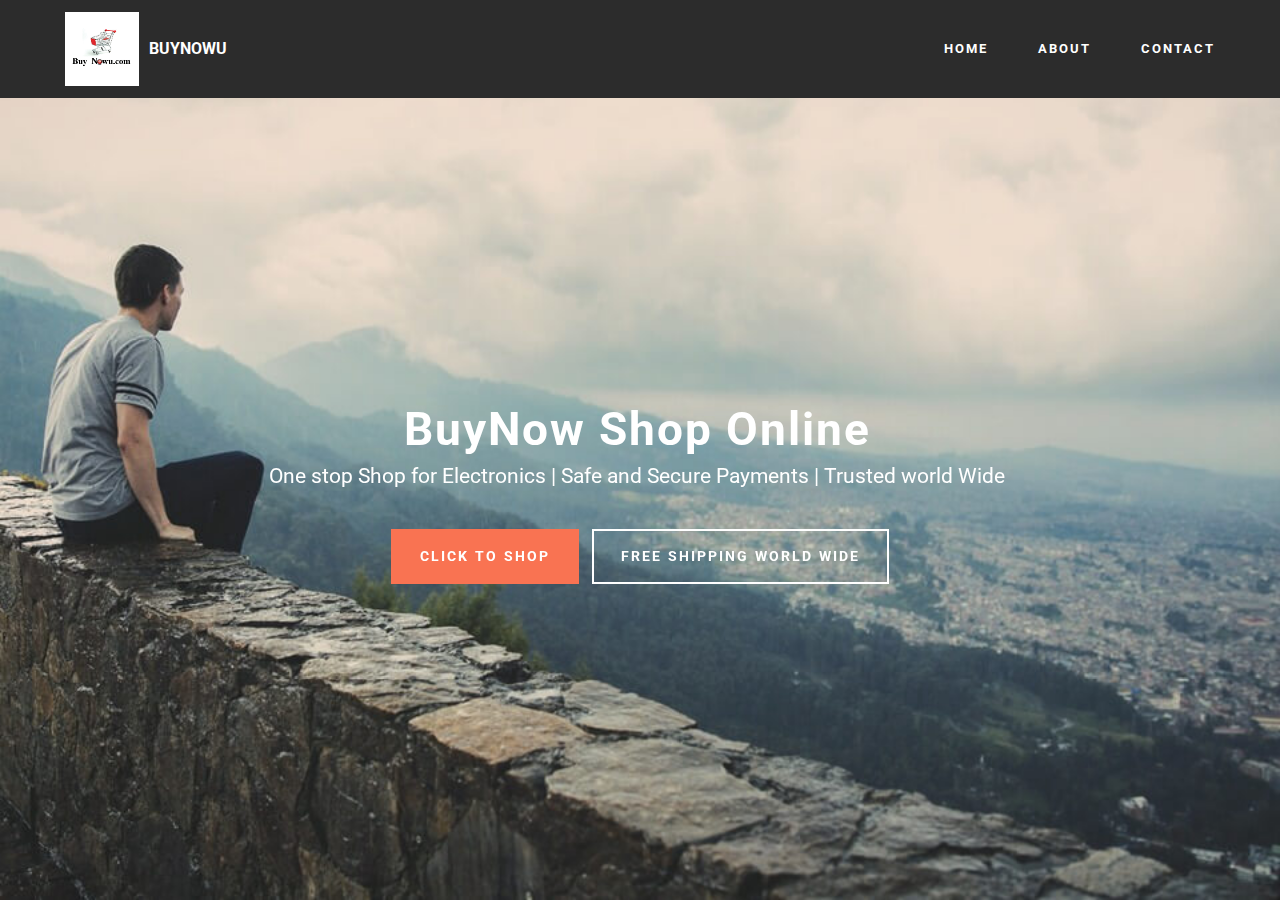
<file: index.html>
<!DOCTYPE html>
<html>
<head>
  <!-- Site made with Mobirise Website Builder v3.12.1, https://mobirise.com -->
  <meta charset="UTF-8">
  <meta http-equiv="X-UA-Compatible" content="IE=edge">
  <meta name="generator" content="Mobirise v3.12.1, mobirise.com">
  <meta name="viewport" content="width=device-width, initial-scale=1">
  <link rel="shortcut icon" href="assets/images/buynowu-logo-google-128x128.png" type="image/x-icon">
  <meta name="description" content="Get Latest Class Electronics and Gadgets:Android Phones, Electronics Gadgets, HD Projectors, Sports Cameras, Security Gadgets, and more. Free Shipping WorldWide">
  <title>Shop online with BuyNowu</title>
  <link rel="stylesheet" href="https://fonts.googleapis.com/css?family=Roboto:700,400&amp;subset=cyrillic,latin,greek,vietnamese">
  <link rel="stylesheet" href="assets/bootstrap/css/bootstrap.min.css">
  <link rel="stylesheet" href="assets/animate.css/animate.min.css">
  <link rel="stylesheet" href="assets/mobirise/css/style.css">
  <link rel="stylesheet" href="assets/mobirise/css/mbr-additional.css" type="text/css">
  
  
  
</head>
<body>
<section class="mbr-navbar mbr-navbar--freeze mbr-navbar--absolute mbr-navbar--sticky mbr-navbar--auto-collapse" id="menu-0">
    <div class="mbr-navbar__section mbr-section">
        <div class="mbr-section__container container">
            <div class="mbr-navbar__container">
                <div class="mbr-navbar__column mbr-navbar__column--s mbr-navbar__brand">
                    <span class="mbr-navbar__brand-link mbr-brand mbr-brand--inline">
                        <span class="mbr-brand__logo"><a href="http://www.buynowu.com/" target="_blank"><img src="assets/images/buynowu-logo-google-128x128.png" class="mbr-navbar__brand-img mbr-brand__img" alt="Shop Great Electronics here" title="Shop Great Electronics here"></a></span>
                        <span class="mbr-brand__name"><a class="mbr-brand__name text-white" href="index.html">BUYNOWU</a></span>
                    </span>
                </div>
                <div class="mbr-navbar__hamburger mbr-hamburger"><span class="mbr-hamburger__line"></span></div>
                <div class="mbr-navbar__column mbr-navbar__menu">
                    <nav class="mbr-navbar__menu-box mbr-navbar__menu-box--inline-right">
                        <div class="mbr-navbar__column">
                            <ul class="mbr-navbar__items mbr-navbar__items--right float-left mbr-buttons mbr-buttons--freeze mbr-buttons--right btn-decorator mbr-buttons--active mbr-buttons--only-links"><li class="mbr-navbar__item"><a class="mbr-buttons__link btn text-white" href="index.html">HOME</a></li><li class="mbr-navbar__item"><a class="mbr-buttons__link btn text-white" href="http://www.buynowu.com/page/aboutbuynowu">ABOUT</a></li><li class="mbr-navbar__item"><a class="mbr-buttons__link btn text-white" href="https://mobirise.com">CONTACT</a></li></ul>                            
                            
                        </div>
                    </nav>
                </div>
            </div>
        </div>
    </div>
</section>

<section class="engine"><a rel="external" href="https://mobirise.com">Web Site Generator</a></section><section class="mbr-box mbr-section mbr-section--relative mbr-section--fixed-size mbr-section--full-height mbr-section--bg-adapted mbr-parallax-background" id="header4-5" style="background-image: url(assets/images/bg.jpg);">
    <div class="mbr-box__magnet mbr-box__magnet--sm-padding mbr-box__magnet--center-center mbr-after-navbar">
        
        <div class="mbr-box__container mbr-section__container container">
            <div class="mbr-box mbr-box--stretched"><div class="mbr-box__magnet mbr-box__magnet--center-center">
                <div class="row"><div class=" col-sm-8 col-sm-offset-2">
                    <div class="mbr-hero animated fadeInUp">
                        <h1 class="mbr-hero__text">BuyNow Shop Online</h1>
                        <p class="mbr-hero__subtext">One stop Shop for Electronics | Safe and Secure Payments | Trusted world Wide&nbsp;</p>
                    </div>
                    <div class="mbr-buttons btn-inverse mbr-buttons--center"><a class="mbr-buttons__btn btn btn-lg btn-danger animated fadeInUp delay" href="http://www.buynowu.com/" target="_blank">CLICK TO SHOP</a> <a class="mbr-buttons__btn btn btn-lg btn-default animated fadeInUp delay" href="http://www.buynowu.com/" target="_blank">FREE SHIPPING WORLD WIDE</a></div>
                </div></div>
            </div></div>
        </div>
        
    </div>
</section>


  <script src="assets/web/assets/jquery/jquery.min.js"></script>
  <script src="assets/bootstrap/js/bootstrap.min.js"></script>
  <script src="assets/smooth-scroll/smooth-scroll.js"></script>
  <script src="assets/jarallax/jarallax.js"></script>
  <script src="assets/mobirise/js/script.js"></script>
  
  
</body>
</html>
</file>
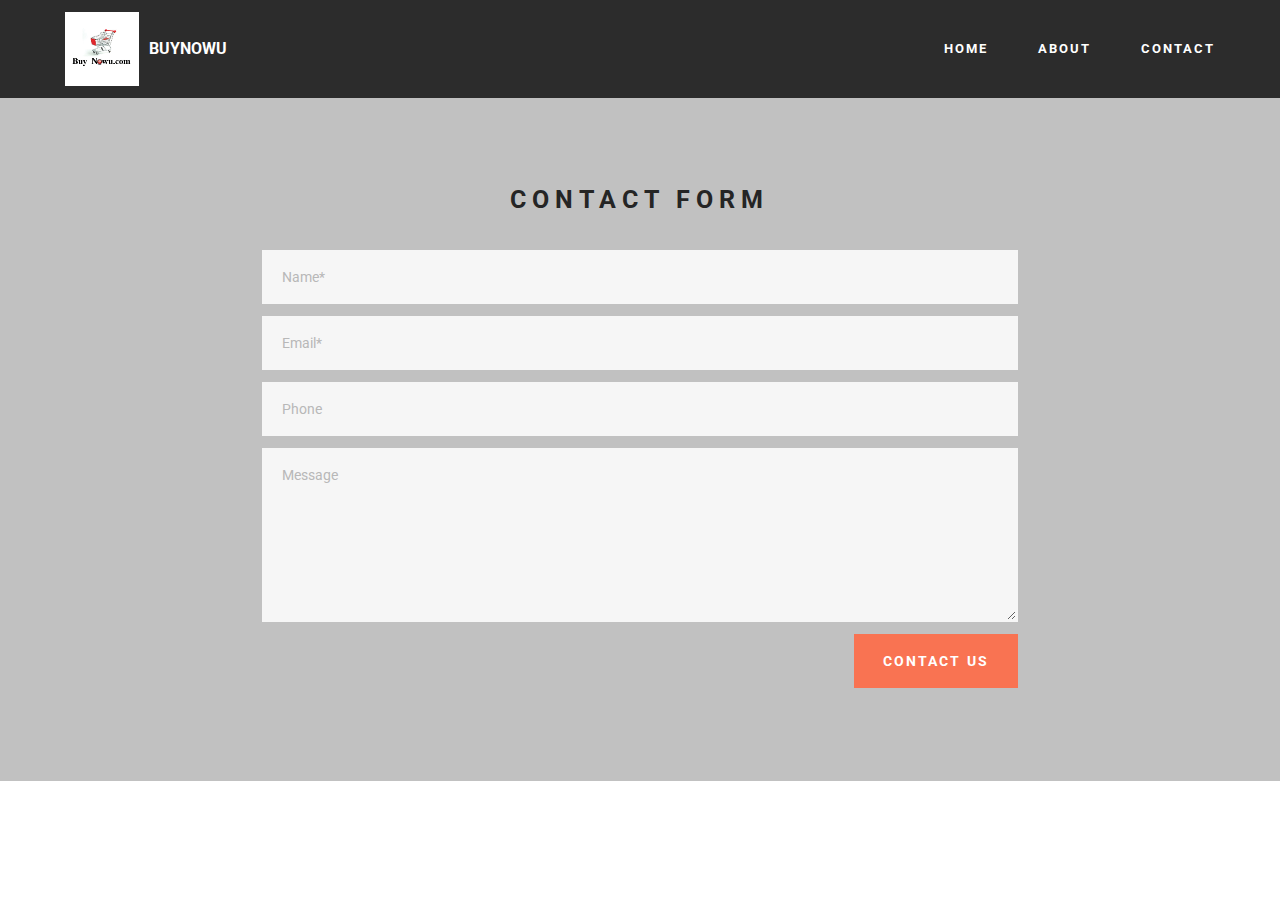
<file: contactus.html>
<!DOCTYPE html>
<html>
<head>
  <!-- Site made with Mobirise Website Builder v3.12.1, https://mobirise.com -->
  <meta charset="UTF-8">
  <meta http-equiv="X-UA-Compatible" content="IE=edge">
  <meta name="generator" content="Mobirise v3.12.1, mobirise.com">
  <meta name="viewport" content="width=device-width, initial-scale=1">
  <link rel="shortcut icon" href="assets/images/buynowu-logo-google-128x128.png" type="image/x-icon">
  <meta name="description" content="At BuyNowu we are ready to serve to your satisfaction, Please drop Us a Line and we shall gladly respond in 24Hrs, Thank you">
  <title>Contact Us</title>
  <link rel="stylesheet" href="https://fonts.googleapis.com/css?family=Roboto:700,400&amp;subset=cyrillic,latin,greek,vietnamese">
  <link rel="stylesheet" href="assets/bootstrap/css/bootstrap.min.css">
  <link rel="stylesheet" href="assets/mobirise/css/style.css">
  <link rel="stylesheet" href="assets/mobirise/css/mbr-additional.css" type="text/css">
  
  
  
</head>
<body>
<section class="mbr-navbar mbr-navbar--freeze mbr-navbar--absolute mbr-navbar--sticky mbr-navbar--auto-collapse" id="menu-6">
    <div class="mbr-navbar__section mbr-section">
        <div class="mbr-section__container container">
            <div class="mbr-navbar__container">
                <div class="mbr-navbar__column mbr-navbar__column--s mbr-navbar__brand">
                    <span class="mbr-navbar__brand-link mbr-brand mbr-brand--inline">
                        <span class="mbr-brand__logo"><a href="http://www.buynowu.com/" target="_blank"><img src="assets/images/buynowu-logo-google-128x128.png" class="mbr-navbar__brand-img mbr-brand__img" alt="Shop Great Electronics here" title="Shop Great Electronics here"></a></span>
                        <span class="mbr-brand__name"><a class="mbr-brand__name text-white" href="index.html">BUYNOWU</a></span>
                    </span>
                </div>
                <div class="mbr-navbar__hamburger mbr-hamburger"><span class="mbr-hamburger__line"></span></div>
                <div class="mbr-navbar__column mbr-navbar__menu">
                    <nav class="mbr-navbar__menu-box mbr-navbar__menu-box--inline-right">
                        <div class="mbr-navbar__column">
                            <ul class="mbr-navbar__items mbr-navbar__items--right float-left mbr-buttons mbr-buttons--freeze mbr-buttons--right btn-decorator mbr-buttons--active mbr-buttons--only-links"><li class="mbr-navbar__item"><a class="mbr-buttons__link btn text-white" href="index.html">HOME</a></li><li class="mbr-navbar__item"><a class="mbr-buttons__link btn text-white" href="http://www.buynowu.com/page/aboutbuynowu">ABOUT</a></li><li class="mbr-navbar__item"><a class="mbr-buttons__link btn text-white" href="https://mobirise.com">CONTACT</a></li></ul>                            
                            
                        </div>
                    </nav>
                </div>
            </div>
        </div>
    </div>
</section>

<section class="engine"><a rel="external" href="https://mobirise.com">Mobirise Website Maker</a></section><section class="mbr-section mbr-section--relative mbr-section--fixed-size mbr-after-navbar" id="form1-7" style="background-color: rgb(193, 193, 193);">
    
    <div class="mbr-section__container mbr-section__container--std-padding container" style="padding-top: 93px; padding-bottom: 93px;">
        <div class="row">
            <div class="col-sm-12">
                <div class="row">
                    <div class="col-sm-8 col-sm-offset-2" data-form-type="formoid">
                        <div class="mbr-header mbr-header--center mbr-header--std-padding">
                            <h2 class="mbr-header__text">CONTACT FORM</h2>
                        </div>
                        <div data-form-alert="true">
                            <div class="hide" data-form-alert-success="true">Thank you for contacting us we shall respond back to you in 24Hrs.</div>
                        </div>
                        <form action="https://mobirise.com/" method="post" data-form-title="CONTACT FORM">
                            <input type="hidden" value="qIkowfbGUZtKEPbfZygZc+SGzpH1qZ2BTKeUwfaPCqDDwS8HK469bohIyLPHwSJtd77behs1+rZm+gIY3sqz0uZi7m3UD9rfTWmUTOs8r1jSxdPDO0YlVduVNJKG00Hu" data-form-email="true">
                            <div class="form-group">
                                <input type="text" class="form-control" name="name" required="" placeholder="Name*" data-form-field="Name">
                            </div>
                            <div class="form-group">
                                <input type="email" class="form-control" name="email" required="" placeholder="Email*" data-form-field="Email">
                            </div>
                            <div class="form-group">
                                <input type="tel" class="form-control" name="phone" placeholder="Phone" data-form-field="Phone">
                            </div>
                            <div class="form-group">
                                <textarea class="form-control" name="message" rows="7" placeholder="Message" data-form-field="Message"></textarea>
                            </div>
                            <div class="mbr-buttons mbr-buttons--right"><button type="submit" class="mbr-buttons__btn btn btn-lg btn-danger">CONTACT US</button></div>
                        </form>
                    </div>
                </div>
            </div>
        </div>
    </div>
</section>


  <script src="assets/web/assets/jquery/jquery.min.js"></script>
  <script src="assets/bootstrap/js/bootstrap.min.js"></script>
  <script src="assets/smooth-scroll/smooth-scroll.js"></script>
  <!--[if lte IE 9]>
    <script src="assets/jquery-placeholder/jquery.placeholder.min.js"></script>
  <![endif]-->
  <script src="assets/mobirise/js/script.js"></script>
  <script src="assets/formoid/formoid.min.js"></script>
  
  
</body>
</html>
</file>
<file: assets/mobirise/css/mbr-additional.css>
#menu-0 .mbr-brand__name {
  font-size: 16px;
}
#menu-0.mbr-navbar--stuck .mbr-navbar__section {
  background: #2c2c2c;
}
#menu-0 .mbr-navbar__section {
  background: #2c2c2c;
}
#menu-0 .mbr-navbar__hamburger {
  color: #ffffff;
}
#menu-6 .mbr-brand__name {
  font-size: 16px;
}
#menu-6.mbr-navbar--stuck .mbr-navbar__section {
  background: #2c2c2c;
}
#menu-6 .mbr-navbar__section {
  background: #2c2c2c;
}
#menu-6 .mbr-navbar__hamburger {
  color: #ffffff;
}
</file>
<file: assets/mobirise/css/style.css>
.is-builder .animated {
  -webkit-animation-name: none !important;
  animation-name: none !important;
}
html {
  position: relative;
  min-height: 100%;
}
.mbr-embedded-video {
  position: relative;
}
.mbr-background-video,
.mbr-background-video-preview {
  bottom: 0;
  left: 0;
  overflow: hidden;
  position: absolute;
  right: 0;
  top: 0;
}
.mbr-parallax-background,
.mbr-background {
  background-attachment: fixed !important;
  background-position: 50% 0;
  background-repeat: no-repeat;
  background-size: cover !important;
}
.mbr-hidden-scrollbar .mbr-parallax-background {
  background-size: auto 130%;
}
.mobile .mbr-parallax-background {
  background-attachment: scroll !important;
}
.mbr-background {
  background-attachment: scroll !important;
}
.mbr-navbar {
  position: relative;
  width: 100%;
}
.mbr-navbar:before {
  content: "";
  display: block;
}
.mbr-navbar__brand-link:after,
.mbr-navbar__brand-img {
  max-height: 74px;
  height: 100%;
}
.mbr-navbar:before,
.mbr-navbar__container {
  height: 98px;
}
.mbr-navbar--ss .mbr-navbar__brand-link:after,
.mbr-navbar--ss .mbr-navbar__brand-img {
  height: 74px;
}
.mbr-navbar--ss:before,
.mbr-navbar--ss .mbr-navbar__container {
  height: 98px;
}
.mbr-navbar--xs .mbr-navbar__brand-link:after,
.mbr-navbar--xs .mbr-navbar__brand-img {
  height: 32px;
}
.mbr-navbar--xs:before,
.mbr-navbar--xs .mbr-navbar__container {
  height: 56px;
}
.mbr-navbar--s .mbr-navbar__brand-link:after,
.mbr-navbar--s .mbr-navbar__brand-img {
  height: 48px;
}
.mbr-navbar--s:before,
.mbr-navbar--s .mbr-navbar__container {
  height: 72px;
}
.mbr-navbar--m .mbr-navbar__brand-link:after,
.mbr-navbar--m .mbr-navbar__brand-img {
  height: 64px;
}
.mbr-navbar--m:before,
.mbr-navbar--m .mbr-navbar__container {
  height: 88px;
}
.mbr-navbar--l .mbr-navbar__brand-link:after,
.mbr-navbar--l .mbr-navbar__brand-img {
  height: 96px;
}
.mbr-navbar--l:before,
.mbr-navbar--l .mbr-navbar__container {
  height: 120px;
}
.mbr-navbar--xl .mbr-navbar__brand-link:after,
.mbr-navbar--xl .mbr-navbar__brand-img {
  height: 128px;
}
.mbr-navbar--xl:before,
.mbr-navbar--xl .mbr-navbar__container {
  height: 152px;
}
.mbr-navbar--short .mbr-navbar__brand-link:after,
.mbr-navbar--short .mbr-navbar__brand-img {
  height: 40px;
}
.mbr-navbar--short .mbr-brand__logo .mbr-iconfont{
  font-size: 40px;
}
.mbr-navbar--short:before,
.mbr-navbar--short .mbr-navbar__container {
  height: 64px;
}
.mbr-navbar--short .mbr-navbar__container {
  padding: 12px 0;
}
@media (max-width: 767px) {
  .mbr-navbar--short .mbr-navbar__brand-link:after,
  .mbr-navbar--short .mbr-navbar__brand-img {
    height: 31px;
  }
  .mbr-navbar--short:before,
  .mbr-navbar--short .mbr-navbar__container {
    height: 45px;
  }
  .mbr-navbar--short .mbr-navbar__container {
    padding: 7px 0;
  }
}
.mbr-navbar__brand-img {
  position: relative;
}
.mbr-navbar__brand-img,
.mbr-navbar__container,
.mbr-navbar__section {
  -webkit-transition: all 300ms ease-in-out 0s;
  -o-transition: all 300ms ease-in-out 0s;
  transition: all 300ms ease-in-out 0s;
}
.mbr-navbar__section {
  background: #2c2c2c;
  height: auto;
  position: absolute;
  top: 0;
  width: 100%;
  z-index: 1000;
}
.mbr-navbar__container {
  display: table;
  padding: 12px 0;
  width: 100%;
}
.mbr-navbar__menu-box {
  display: table;
  width: 100%;
}
.mbr-navbar__menu-box--inline-left,
.mbr-navbar__menu-box--inline-center,
.mbr-navbar__menu-box--inline-right {
  display: block;
  text-align: left;
}
.mbr-navbar__menu-box--inline-center {
  text-align: center;
}
.mbr-navbar__menu-box--inline-right {
  text-align: right;
}
.mbr-navbar__column {
  display: table-cell;
  vertical-align: middle;
}
.mbr-navbar__column--xxs {
  width: 1%;
}
.mbr-navbar__column--xs {
  width: 10%;
}
.mbr-navbar__column--s {
  width: 20%;
}
.mbr-navbar__column--m {
  width: 30%;
}
.mbr-navbar__column--l {
  width: 40%;
}
.mbr-navbar__column--xl {
  width: 50%;
}
.mbr-navbar__menu-box--inline-left .mbr-navbar__column,
.mbr-navbar__menu-box--inline-center .mbr-navbar__column,
.mbr-navbar__menu-box--inline-right .mbr-navbar__column {
  display: inline-block;
}
.mbr-navbar__items {
  float: left;
  padding-left: 0px;
  position: relative;
  left: -20px;
}
.mbr-navbar__items--right {
  float: right;
  left: 0;
}
.float-left {
  float: left;
}
.mbr-navbar__item {
  display: block;
  float: left;
  position: relative;
}
.mbr-navbar__hamburger {
  display: none;
  margin-top: -11px;
  position: absolute;
  right: 0;
  top: 50%;
  z-index: 10000;
}
.mbr-navbar--collapsed .mbr-navbar__container {
  position: relative;
}
.mbr-navbar--collapsed .mbr-navbar__column {
  display: block;
  width: 100%;
}
.mbr-navbar--collapsed .mbr-navbar__items--right {
  padding-top: 13px;
}
.mbr-navbar--collapsed .mbr-navbar__menu {
  background: rgba(0, 0, 0, 0.9);
  display: none;
  height: 100%;
  left: 0;
  position: fixed;
  top: 0;
  width: 100%;
  z-index: 9999;
}
.mbr-navbar--collapsed .mbr-navbar__menu-box {
  display: table-cell;
  vertical-align: middle;
}
.mbr-navbar--collapsed .mbr-navbar__items {
  float: none;
}
.mbr-navbar--collapsed .mbr-navbar__item {
  float: none;
}
.mbr-navbar--collapsed .mbr-navbar__hamburger {
  display: block;
}
.mbr-navbar--collapsed.mbr-navbar--open .mbr-navbar__menu {
  display: table;
}
.mbr-navbar--collapsed.mbr-navbar--open:not(.mbr-navbar--sticky) .mbr-navbar__section {
  background: none;
  position: fixed;
}
.mbr-navbar--collapsed.mbr-navbar--open .mbr-navbar__brand {
  visibility: hidden;
}
.mbr-navbar--collapsed.mbr-navbar--sticky.mbr-navbar--open .mbr-navbar__brand {
  visibility: visible;
}
.mbr-navbar--collapsed.mbr-navbar--open .mbr-navbar__brand-img,
.mbr-navbar--collapsed.mbr-navbar--open .mbr-navbar__container {
  -webkit-transition: none;
  -o-transition: none;
  transition: none;
}
.mbr-navbar--freeze.mbr-navbar--collapsed.mbr-navbar--open .mbr-navbar__hamburger,
.mbr-navbar--freeze.mbr-navbar--collapsed.mbr-navbar--open .mbr-navbar__hamburger:hover {
  color: #fff !important;
}
.mbr-navbar--sticky .mbr-navbar__section {
  position: fixed;
}
.mbr-navbar--absolute {
  position: absolute;
}
/* fix for popup menu conflict */
@media (max-width: 480px) {
  .mbr-navbar--absolute.mbr-navbar[id^=menu-] {
    position: absolute;
  }
}
.mbr-navbar--transparent .mbr-navbar__section {
  background: none;
}
.mbr-navbar--stuck .mbr-navbar__section,
.mbr-navbar--relative .mbr-navbar__section {
  background: #2c2c2c;
}
@media (max-width: 991px) {
  .mbr-navbar--auto-collapse .mbr-navbar__container {
    position: relative;
  }
  .mbr-navbar--auto-collapse .mbr-navbar__column {
    display: block;
    width: 100%;
  }
  .mbr-navbar__column {
    max-height: 100vh;
    overflow-x: hidden;
    overflow-y:auto;
  }
  .mbr-navbar__column::-webkit-scrollbar {
    display:none;
  }
  .mbr-navbar--auto-collapse .mbr-navbar__items--right {
    padding-top: 13px;
  }
  .mbr-navbar--auto-collapse .mbr-navbar__menu {
    background: rgba(0, 0, 0, 0.9);
    display: none;
    height: 100%;
    left: 0;
    position: fixed;
    top: 0;
    width: 100%;
    z-index: 9999;
  }
  .mbr-navbar--auto-collapse .mbr-navbar__menu-box {
    display: table-cell;
    vertical-align: middle;
  }
  .mbr-navbar--auto-collapse .mbr-navbar__items {
    float: none;
  }
  .mbr-navbar--auto-collapse .mbr-navbar__item {
    float: none;
  }
  .mbr-navbar--auto-collapse .mbr-navbar__hamburger {
    display: block;
  }
  .mbr-navbar--auto-collapse.mbr-navbar--open .mbr-navbar__menu {
    display: table;
  }
  .mbr-navbar--auto-collapse.mbr-navbar--open:not(.mbr-navbar--sticky) .mbr-navbar__section {
    background: none;
    position: fixed;
  }
  .mbr-navbar--auto-collapse.mbr-navbar--open .mbr-navbar__brand {
    visibility: hidden;
  }
  .mbr-navbar--auto-collapse.mbr-navbar--sticky.mbr-navbar--open .mbr-navbar__brand {
    visibility: visible;
  }
  .mbr-navbar--auto-collapse.mbr-navbar--open .mbr-navbar__brand-img,
  .mbr-navbar--auto-collapse.mbr-navbar--open .mbr-navbar__container {
    -webkit-transition: none;
    -o-transition: none;
    transition: none;
  }
}
.mbr-after-navbar:before {
  content: "";
  display: block;
  height: 98px;
}
.mbr-hamburger {
  cursor: pointer;
  height: 23px;
  width: 30px;
}
.mbr-hamburger:focus {
  outline: none;
}
.mbr-hamburger__line,
.mbr-hamburger__line:before,
.mbr-hamburger__line:after {
  content: "";
  position: absolute;
  display: block;
  height: 1px;
  cursor: pointer;
}
.mbr-hamburger__line,
.mbr-hamburger__line:before,
.mbr-hamburger__line:after {
  width: 30px;
  border-bottom: 5px solid;
  top: 9px;
}
.mbr-hamburger__line:before {
  top: -9px;
}
.mbr-hamburger__line:after {
  top: 9px;
}
.mbr-hamburger__line,
.mbr-hamburger__line:before,
.mbr-hamburger__line:after {
  -webkit-transition: all 300ms ease-in-out;
  transition: all 300ms ease-in-out;
}
.mbr-hamburger--open .mbr-hamburger__line {
  border-color: transparent;
}
.mbr-hamburger--open .mbr-hamburger__line:before,
.mbr-hamburger--open .mbr-hamburger__line:after {
  top: 0;
}
.mbr-hamburger--open .mbr-hamburger__line:before {
  -ms-transform: rotate(45deg);
  -webkit-transform: rotate(45deg);
  transform: rotate(45deg);
}
.mbr-hamburger--open .mbr-hamburger__line:after {
  top: 10px;
  -ms-transform: translatey(-10px) rotate(-45deg);
  -webkit-transform: translatey(-10px) rotate(-45deg);
  transform: translatey(-10px) rotate(-45deg);
}
@media (max-width: 767px) {
  .mbr-hamburger {
    height: 23px;
    width: 27px;
  }
  .mbr-hamburger__line,
  .mbr-hamburger__line:before,
  .mbr-hamburger__line:after {
    width: 27px;
    border-bottom: 4px solid;
    top: 9px;
  }
  .mbr-hamburger__line:before {
    top: -9px;
  }
  .mbr-hamburger__line:after {
    top: 9px;
  }
}

.navbar-dropdown .hamburger-icon {
  content: "";
  width: 16px;
  -webkit-box-shadow: 0 -6px 0 1px,0 0 0 1px,0 6px 0 1px;
  -moz-box-shadow: 0 -6px 0 1px,0 0 0 1px,0 6px 0 1px;
  box-shadow: 0 -6px 0 1px,0 0 0 1px,0 6px 0 1px;
}

.mbr-brand {
  display: block;
  float: left;
  position: relative;
}
.mbr-brand,
.mbr-brand:hover {
  text-decoration: none;
}
.mbr-brand__name {
  display: block;
  font-weight: bold;
  margin-top: 5px;
  text-align: center;
}
.mbr-brand__name,
.mbr-brand__name:hover {
  text-decoration: none;
}
.mbr-brand--inline {
  display: table;
}
.mbr-brand--inline:after {
  content: "";
  display: table-cell;
  width: 1px;
}
.mbr-brand--inline .mbr-brand__logo,
.mbr-brand--inline .mbr-brand__name {
  display: table-cell;
  vertical-align: middle;
}
.mbr-brand--inline .mbr-brand__logo {
  padding-right: 10px;
}
.mbr-brand--inline .mbr-brand__name {
  margin: 0;
  text-align: left;
}
.mbr-form {
  display: table;
  margin-top: -13px;
  position: relative;
  top: 14px;
  width: 100%;
}
.mbr-form__left,
.mbr-form__right {
  display: table-cell;
  vertical-align: top;
}
.mbr-form__left {
  padding-right: 3px;
}
.mbr-form__right {
  width: 1px;
}
@media (max-width: 530px) {
  .mbr-form {
    display: block;
    margin-top: -27px;
    position: relative;
    top: 26px;
  }
  .mbr-form__left,
  .mbr-form__right {
    display: block;
  }
  .mbr-form__left {
    margin-bottom: 12px;
    padding-right: 0;
  }
  .mbr-form__right {
    width: 100%;
  }
}
.mbr-section {
  padding: 0 20px;
}
.mbr-section--no-padding {
  padding: 0;
}
.mbr-section--relative {
  position: relative;
}
.mbr-section--fixed-size {
  overflow: hidden;
}
.mbr-section--full-height {
  height: 100vh;
}
.mbr-section--full-height.mbr-after-navbar:before {
  display: none;
}
.mbr-section--bg-adapted {
  background-attachment: scroll;
  background-position: 50% 0;
  background-repeat: no-repeat;
  background-size: cover;
}
.mbr-section--gray {
  background-color: #444444;
}
.mbr-section--light-gray {
  background-color: #f0f0f0;
}
.mbr-section--dark-gray {
  background-color: #3c3c3c;
}
.mbr-section__container {
  padding: 0;
  position: relative;
  z-index: 3;
}
.mbr-section__container--center {
  text-align: center;
}
.mbr-section__container--std-padding {
  padding: 93px 0;
}
.mbr-section__container--std-top-padding {
  padding-top: 93px;
}
.mbr-section__container--std-bot-padding {
  padding-bottom: 93px;
}
.mbr-section__container--sm-padding {
  padding: 41px 0;
}
.mbr-section__container--sm-top-padding {
  padding-top: 41px;
}
.mbr-section__container--sm-bot-padding {
  padding-bottom: 41px;
}
.mbr-section__container--isolated {
  padding-bottom: 93px;
  padding-top: 93px;
}
.mbr-section__container--first {
  padding-top: 93px;
  padding-bottom: 41px;
}
.mbr-section__container--middle {
  padding-bottom: 41px;
}
.mbr-section__container--last {
  padding-bottom: 93px;
}
.mbr-section__row {
  margin-left: -24px;
  margin-right: -24px;
}
.mbr-section__col {
  overflow: hidden;
  padding-left: 24px;
  padding-right: 24px;
}
.mbr-section__left {
  padding-right: 40px;
}
.mbr-section__right {
  padding-left: 15px;
}
.mbr-section__header {
  line-height: 1.5em;
  margin: -10px 0 0;
  text-align: center;
}
@media (min-width: 768px) {
  .mbr-section--short-paddings .mbr-section__container--std-padding {
    padding: 59px 0;
  }
  .mbr-section--short-paddings .mbr-section__container--std-top-padding {
    padding-top: 59px;
  }
  .mbr-section--short-paddings .mbr-section__container--std-bot-padding {
    padding-bottom: 59px;
  }
  .mbr-section--short-paddings .mbr-section__container--sm-padding {
    padding: 41px 0;
  }
  .mbr-section--short-paddings .mbr-section__container--sm-top-padding {
    padding-top: 41px;
  }
  .mbr-section--short-paddings .mbr-section__container--sm-bot-padding {
    padding-bottom: 41px;
  }
  .mbr-section--short-paddings .mbr-section__container--isolated {
    padding-bottom: 59px;
    padding-top: 59px;
  }
  .mbr-section--short-paddings .mbr-section__container--first {
    padding-top: 59px;
    padding-bottom: 41px;
  }
  .mbr-section--short-paddings .mbr-section__container--middle {
    padding-bottom: 41px;
  }
  .mbr-section--short-paddings .mbr-section__container--last {
    padding-bottom: 59px;
  }
}
@media (max-width: 767px) {
  .mbr-section__left {
    padding-right: 15px;
  }
  .mbr-section__right {
    padding-left: 15px;
    padding-top: 51px;
  }
}
.mbr-arrow {
  bottom: 71px;
  left: 0;
  line-height: 1px;
  padding: 0 20px;
  position: absolute;
  width: 100%;
  z-index: 3;
}
.mbr-arrow__link {
  display: inline-block;
  font-size: 26px;
}
.mbr-arrow__link,
.mbr-arrow__link:hover,
.mbr-arrow__link:focus {
  color: #fff;
}
.mbr-arrow--floating .mbr-arrow__link {
  -webkit-animation: floating-arrow 1.6s infinite ease-in-out 0s;
  -o-animation: floating-arrow 1.6s infinite ease-in-out 0s;
  animation: floating-arrow 1.6s infinite ease-in-out 0s;
}
@-webkit-keyframes floating-arrow {
  from {
    -webkit-transform: translateY(0);
    transform: translateY(0);
  }
  65% {
    -webkit-transform: translateY(11px);
    transform: translateY(11px);
  }
  to {
    -webkit-transform: translateY(0);
    transform: translateY(0);
  }
}
@-o-keyframes floating-arrow {
  from {
    -webkit-transform: translateY(0);
    transform: translateY(0);
  }
  65% {
    -webkit-transform: translateY(11px);
    transform: translateY(11px);
  }
  to {
    -webkit-transform: translateY(0);
    transform: translateY(0);
  }
}
@keyframes floating-arrow {
  from {
    -webkit-transform: translateY(0);
    transform: translateY(0);
  }
  65% {
    -webkit-transform: translateY(11px);
    transform: translateY(11px);
  }
  to {
    -webkit-transform: translateY(0);
    transform: translateY(0);
  }
}
.mbr-arrow--dark .mbr-arrow__link,
.mbr-arrow--dark .mbr-arrow__link:hover,
.mbr-arrow--dark .mbr-arrow__link:focus {
  color: #252525;
}
@media (max-width: 767px) {
  .mbr-arrow {
    bottom: 41px;
  }
}
@media (max-width: 320px) {
  .mbr-arrow {
    bottom: 21px;
    text-align: center;
  }
}
@media all and (device-width: 320px) and (device-height: 568px) and (orientation: portrait) {
  .mbr-arrow {
    bottom: 31px;
  }
}
.mbr-box {
  display: table;
  width: 100%;
}
.mbr-box--fixed {
  table-layout: fixed;
}
.mbr-box--stretched {
  height: 100%;
}
.mbr-box__magnet {
  display: table-cell;
  float: none;
  height: 100%;
  margin-bottom: 0;
  margin-top: 0;
  text-align: center;
  vertical-align: middle;
}
.mbr-box__magnet--sm-padding {
  padding: 41px 0;
}
.mbr-box__magnet--top-left,
.mbr-box__magnet--top-center,
.mbr-box__magnet--top-right {
  vertical-align: top;
}
.mbr-box__magnet--bottom-left,
.mbr-box__magnet--bottom-center,
.mbr-box__magnet--bottom-right {
  vertical-align: bottom;
}
.mbr-box__magnet--top-left,
.mbr-box__magnet--center-left,
.mbr-box__magnet--bottom-left {
  text-align: left;
}
.mbr-box__magnet--top-right,
.mbr-box__magnet--center-right,
.mbr-box__magnet--bottom-right {
  text-align: right;
}
.mbr-box__container {
  height: 50%;
}
@media (max-width: 767px) {
  .mbr-box__container {
    height: 100%;
  }
  .mbr-box--adapted {
    display: block;
  }
  .mbr-box--adapted > .mbr-box__magnet {
    display: block;
    height: auto;
  }
}
.mbr-overlay {
  background: #222;
  bottom: 0;
  left: 0;
  position: absolute;
  right: 0;
  top: 0;
  z-index: 2;
}
.mbr-google-map__marker {
  color: #252525;
  display: none;
  margin: 0;
}
.mbr-google-map--loaded .mbr-google-map__marker {
  display: block;
}
.mbr-hero {
  color: #fff;
  position: relative;
}
.mbr-hero__text {
  font-size: 46px;
  font-weight: bold;
  left: -2px;
  letter-spacing: 2px;
  line-height: 50px;
  margin: -18px 0 1px 0;
  padding-bottom: 41px;
  position: relative;
  top: 8px;
}
.mbr-hero__subtext {
  font-size: 21px;
  line-height: 29px;
  margin: -32px 0 3px 0;
  padding: 0 0 41px 0;
  position: relative;
  top: 6px;
}
.mbr-figure {
  display: inline-block;
  /*line-height: 1px;*/
  margin: 0;
  max-width: 100%;
  overflow: hidden;
  position: relative;
}
.mbr-figure--no-bg {
  background: none;
}
.mbr-figure--full-width {
  display: block;
  width: 100%;
}
.mbr-figure.mbr-after-navbar:before {
  display: none;
}
.mbr-figure--full-width iframe,
.mbr-figure--full-width .mbr-figure__img,
.mbr-figure--full-width .mbr-figure__map {
  width: 100%;
}
.mbr-figure iframe,
.mbr-figure__img,
.mbr-figure__map {
  max-width: 100%;
}
@-webkit-keyframes mapCircleLoading {
  from {
    -webkit-transform: rotate(0deg);
  }
  to {
    -webkit-transform: rotate(359deg);
  }
}
@keyframes mapCircleLoading {
  from {
    transform: rotate(0deg);
  }
  to {
    transform: rotate(359deg);
  }
}
.mbr-figure__map {
  height: 400px;
  position: relative;
}
.mbr-figure__map--short {
  height: 300px;
}
.mbr-figure__map iframe {
  height: 100%;
  width: 100%;
}
.mbr-figure__map [data-state-details] {
  color: #6b6763;
  font-family: "Roboto", Helvetica, Arial, sans-serif;
  height: 1.5em;
  margin-top: -0.75em;
  padding-left: 20px;
  padding-right: 20px;
  position: absolute;
  text-align: center;
  top: 50%;
  width: 100%;
}
.mbr-figure__map[data-state] {
  background: #e9e5dc;
}
.mbr-figure__map[data-state="loading"] [data-state-details] {
  display: none;
}
.mbr-figure__map[data-state="loading"]::after {
  content: "";
  -webkit-animation: mapCircleLoading .6s infinite linear;
  animation: mapCircleLoading .6s infinite linear;
  border-radius: 50%;
  border: 6px rgba(255, 255, 255, 0.35) solid;
  border-top-color: #fff;
  height: 40px;
  left: 50%;
  margin-left: -20px;
  margin-top: -20px;
  position: absolute;
  top: 50%;
  width: 40px;
}
.mbr-figure__caption {
  background: rgba(0, 0, 0, 0.5);
  bottom: 0;
  color: #fff;
  display: block;
  font-size: 17px;
  left: 0;
  line-height: 1.3em;
  min-height: 53px;
  padding: 17px 20px;
  position: absolute;
  text-align: left;
  width: 100%;
}
.mbr-figure__caption--no-padding {
  padding: 17px 0;
}
.mbr-figure--wysiwyg .mbr-figure__caption a,
.mbr-figure--wysiwyg .mbr-figure__caption a:hover {
  color: inherit;
  text-decoration: underline;
}
.mbr-figure--caption-inside-top .mbr-figure__caption {
  bottom: auto;
  top: 0;
}
.mbr-figure--caption-outside-top .mbr-figure__caption,
.mbr-figure--caption-outside-bottom .mbr-figure__caption {
  background: none;
  position: relative;
}
.mbr-figure--no-bg.mbr-figure--caption-outside-top .mbr-figure__caption,
.mbr-figure--no-bg.mbr-figure--caption-outside-bottom .mbr-figure__caption {
  color: #252525;
}
.mbr-figure--no-bg.mbr-figure--caption-outside-top .mbr-figure__caption {
  margin-top: -3px;
  padding-top: 0;
}
.mbr-figure--no-bg.mbr-figure--caption-outside-bottom .mbr-figure__caption {
  margin-top: -2px;
  padding-bottom: 0;
  top: 2px;
}
.mbr-figure__caption--std-grid {
  background: none;
  z-index: 2;
  overflow: hidden;
}
@media (min-width: 768px) {
  .mbr-figure__caption--std-grid {
    width: 715px;
    left: 50%;
    margin-left: -357.5px;
    padding: 17px 0;
  }
}
@media (min-width: 992px) {
  .mbr-figure__caption--std-grid {
    width: 935px;
    margin-left: -467.5px;
  }
}
@media (min-width: 1200px) {
  .mbr-figure__caption--std-grid {
    width: 1150px;
    margin-left: -575px;
  }
}
.mbr-figure__caption--std-grid:before {
  bottom: 0;
  content: "";
  position: absolute;
  top: 0;
  width: 200%;
  z-index: -1;
  margin-left: -50%;
}
.mbr-figure--caption-inside-top .mbr-figure__caption--std-grid:before,
.mbr-figure--caption-inside-bottom .mbr-figure__caption--std-grid:before {
  background: rgba(0, 0, 0, 0.6);
}
.mbr-figure__caption-small {
  color: #ccc;
  display: block;
  font-size: 14px;
  line-height: 1.3em;
}
.mbr-figure--no-bg.mbr-figure--caption-outside-top .mbr-figure__caption-small,
.mbr-figure--no-bg.mbr-figure--caption-outside-bottom .mbr-figure__caption-small {
  color: #777;
}
@media (max-width: 767px) {
  .mbr-figure--adapted {
    display: block;
    width: 100%;
  }
  .mbr-figure--adapted iframe,
  .mbr-figure--adapted .mbr-figure__img,
  .mbr-figure--adapted .mbr-figure__map {
    width: 100%;
  }
  .mbr-figure--caption-inside-top .mbr-figure__caption,
  .mbr-figure--caption-inside-bottom .mbr-figure__caption {
    background: none;
    position: relative;
  }
  .mbr-figure--caption-inside-top .mbr-figure__caption--std-grid:before,
  .mbr-figure--caption-inside-bottom .mbr-figure__caption--std-grid:before {
    display: none;
  }
}
.mbr-reviews {
  list-style: none;
  margin: 0 -15px;
  padding: 3px 0 0 0;
}
.mbr-reviews__item {
  position: relative;
  margin-top: 39px;
}
.mbr-reviews__text {
  background: #fafafa;
  border-radius: 3px;
  border: 1px solid #ededed;
  color: #777;
  font-size: 16px;
  line-height: 26px;
  padding: 20px;
  position: relative;
}
.mbr-reviews__text:before {
  -webkit-transform: rotate(45deg);
  -ms-transform: rotate(45deg);
  -o-transform: rotate(45deg);
  transform: rotate(45deg);
  width: 14px;
  height: 14px;
  background-color: #fafafa;
  border-color: #ededed;
  border-style: none solid solid none;
  border-width: 0 1px 1px 0;
  bottom: -8px;
  content: "";
  display: block;
  left: 50px;
  position: absolute;
}
.mbr-reviews__p {
  margin: 0;
}
.mbr-reviews__author {
  margin-top: 30px;
  padding-left: 102px;
  position: relative;
}
.mbr-reviews__author--short {
  margin-top: 27px;
  padding-left: 32px;
}
.mbr-reviews__author-img {
  width: 50px;
  height: 50px;
  border-radius: 50%;
  left: 33px;
  position: absolute;
  top: 0;
}
.mbr-reviews__author-name {
  color: #777;
  font-size: 14px;
  font-weight: bold;
  position: relative;
  top: -3px;
}
.mbr-reviews__author-bio {
  color: #999;
  font-size: 12px;
}
@media (max-width: 767px) {
  .mbr-reviews__author {
    padding-bottom: 32px;
  }
  .mbr-reviews__author--short {
    padding-bottom: 1px;
  }
}
@media (min-width: 768px) and (max-width: 991px) {
  .mbr-reviews__item:nth-of-type(2n+1) {
    clear: left;
  }
}
@media (min-width: 992px) {
  .mbr-reviews__item:nth-of-type(3n+1) {
    clear: left;
  }
}
@media (max-width: 991px) {
  .mbr-header--reduce .mbr-header__text {
    padding-top: 1em;
    margin-top: -1em;
  }
}
.mbr-header {
  margin-top: -20px;
  padding: 0;
  position: relative;
  text-align: left;
  top: 10px;
}
.mbr-header--std-padding {
  padding-bottom: 41px;
}
.mbr-header--center {
  text-align: center;
}
.mbr-header__text {
  display: block;
  font-size: 25px;
  font-weight: bold;
  letter-spacing: 6px;
  line-height: 1.5em;
  margin: 0;
}
.mbr-header__subtext {
  color: #777;
  font-size: 14px;
  font-style: italic;
  letter-spacing: 1px;
  margin: 8px 0 7px 0;
}
.mbr-header--inline {
  margin-top: 0;
  padding: 41px 0 28px 0;
  top: 0;
}
.mbr-header--inline .mbr-header__text {
  letter-spacing: 4px;
  line-height: 1em;
  margin: 15px 0 0 0;
}
@media (max-width: 767px) {
  .mbr-header--inline {
    padding: 47px 0 38px 0;
  }
  .mbr-header--inline .mbr-header__text {
    display: block;
    margin: 0 0 38px 0;
  }
  .mbr-header--auto-align .mbr-header__text,
  .mbr-header--auto-align .mbr-header__subtext {
    left: 0;
    text-align: center !important;
  }
}
@media (min-width: 768px) {
  .mbr-header--reduce {
    margin-top: -5px;
    top: 2px;
  }
  .mbr-header--reduce .mbr-header__text {
    font-size: 16px;
    letter-spacing: 1px;
    line-height: 1.1em;
    padding-top: 0.4em;
    margin-top: -0.4em;
  }
}
.mbr-social-icons__icon {
  -webkit-transition: all 0.2s ease-in-out 0s;
  -o-transition: all 0.2s ease-in-out 0s;
  transition: all 0.2s ease-in-out 0s;
  color: #fff;
  cursor: pointer;
  display: inline-block;
  font-size: 29px;
  height: 56px;
  line-height: 61px;
  margin: 0 10px 13px 0;
  position: relative;
  text-align: center;
  width: 56px;
}
.mbr-social-icons__icon:hover {
  color: #fff;
}
.mbr-social-icons--style-1 .mbr-social-icons__icon:hover {
  background: #252525 !important;
}
.mbr-contacts {
  color: #9c9c9c;
  font-size: 14px;
  line-height: 1.7em;
  padding: 45px 0 46px;
}
.mbr-contacts__img {
  max-width: 100%;
  margin: 6px 0 5px 40px;
}
.mbr-contacts__img--left {
  margin-left: 0;
}
.mbr-contacts__text {
  margin: 0;
}
.mbr-contacts__header {
  color: #fff;
  font-size: 14px;
  letter-spacing: 1px;
  margin-bottom: 20px;
  margin-top: 3px;
}
.mbr-contacts__list {
  list-style: none;
  margin: 0;
  padding: 0;
}
@media (max-width: 767px) {
  .mbr-contacts__img {
    margin-bottom: 10px;
  }
  .mbr-contacts__header {
    margin-top: 20px;
    margin-bottom: 10px;
  }
  .mbr-contacts__column {
    margin-top: 37px;
  }
}
.mbr-footer {
  color: #9c9c9c;
  font-size: 13px;
  letter-spacing: 1px;
  line-height: 1.5em;
  padding: 37px 0 39px;
  word-spacing: 1px;
}
.mbr-footer__copyright {
  margin: 0;
}
.mbr-buttons {
  margin: -26px 0 13px 0;
  position: relative;
  text-align: left;
  top: 26px;
}
.mbr-buttons__btn,
.mbr-buttons__link {
  margin: 0 10px 13px 0;
}
.mbr-buttons__btn,
.mbr-buttons__link,
.mbr-buttons__btn:hover,
.mbr-buttons__link:hover {
  text-decoration: none;
}
.mbr-buttons--top {
  top: 44px;
  margin-top: -62px;
}
.mbr-buttons--no-offset {
  margin-top: 0;
  top: 0;
}
.mbr-buttons--only-links {
  left: -20px;
}
.mbr-buttons--center {
  left: 5px;
  text-align: center;
}
.mbr-buttons--center.mbr-buttons--only-links {
  left: 0;
}
.mbr-buttons--right {
  text-align: right;
}
.mbr-buttons--right .mbr-buttons__btn,
.mbr-buttons--right .mbr-buttons__link {
  margin: 0 0 13px 10px;
}
.mbr-buttons--right.mbr-buttons--only-links {
  left: 20px;
}
.mbr-buttons--activated {
  left: 5px;
  text-align: center;
}
.mbr-buttons--activated .mbr-buttons__btn,
.mbr-buttons--activated .mbr-buttons__link {
  margin-left: 0;
  margin-right: 0;
}
.mbr-buttons--activated .mbr-buttons__link {
  font-size: 25px;
  padding: 10px 30px 2px;
}
.mbr-buttons--activated .mbr-buttons__btn {
  font-size: 15px;
  margin-top: 9px;
  padding: 15px 30px;
}
.mbr-buttons--freeze.mbr-buttons--activated .mbr-buttons__link {
  font-size: 25px !important;
}
.mbr-buttons--freeze.mbr-buttons--activated .mbr-buttons__link,
.mbr-buttons--freeze.mbr-buttons--activated .mbr-buttons__link:hover {
  color: #fff !important;
}
.mbr-buttons--freeze.mbr-buttons--activated .mbr-buttons__btn {
  font-size: 15px !important;
}
@media (max-width: 991px) {
  .mbr-buttons {
    top: 0;
  }
  form:not(.mbr-form) .mbr-buttons {
    top: 26px;
  }
  .mbr-buttons:first-child {
    margin-top: 0;
  }
  .mbr-buttons--active {
    left: 5px;
    text-align: center;
  }
  .mbr-buttons--active .mbr-buttons__btn,
  .mbr-buttons--active .mbr-buttons__link {
    margin-left: 0;
    margin-right: 0;
  }
  .mbr-buttons--right.mbr-buttons--only-links {
    left: 0;
  }
  .mbr-buttons--active .mbr-buttons__link {
    font-size: 25px;
    padding: 10px 30px 2px;
  }
  .mbr-buttons--active .mbr-buttons__btn {
    font-size: 15px;
    margin-top: 9px;
    padding: 15px 30px;
  }
  .mbr-buttons--freeze.mbr-buttons--active .mbr-buttons__link {
    font-size: 25px !important;
  }
  .mbr-buttons--freeze.mbr-buttons--active .mbr-buttons__link,
  .mbr-buttons--freeze.mbr-buttons--active .mbr-buttons__link:hover {
    color: #fff !important;
  }
  .mbr-buttons--freeze.mbr-buttons--active .mbr-buttons__btn {
    font-size: 15px !important;
  }
}
@media (max-width: 767px) {
  .mbr-buttons--auto-align {
    left: 5px;
    margin-top: -26px;
    text-align: center;
    top: 26px;
  }
  .mbr-buttons--auto-align.mbr-buttons--only-links {
    left: 0;
  }
}
@media (max-width: 530px) {
  .mbr-buttons {
    left: 0;
  }
  .mbr-buttons__btn,
  .mbr-buttons__link,
  .mbr-buttons--right .mbr-buttons__btn,
  .mbr-buttons--right .mbr-buttons__link {
    display: inline-block;
    margin: 0 0 13px 0;
    text-align: center;
    width: 100%;
  }
  .mbr-buttons--activated .mbr-buttons__btn,
  .mbr-buttons--activated .mbr-buttons__link,
  .mbr-buttons--active .mbr-buttons__btn,
  .mbr-buttons--active .mbr-buttons__link {
    width: auto;
  }
  .mbr-buttons--activated .mbr-buttons__btn,
  .mbr-buttons--active .mbr-buttons__btn {
    margin-top: 9px;
  }
}
.mbr-article {
  color: #777;
  font-size: 17px;
  line-height: 27px;
  text-align: left;
  position: relative;
  margin-top: -21px;
  top: 14px;
}
.mbr-article--wysiwyg h1,
.mbr-article--wysiwyg h2,
.mbr-article--wysiwyg h3,
.mbr-article--wysiwyg h4,
.mbr-article--wysiwyg h5,
.mbr-article--wysiwyg h6 {
  color: #252525;
  display: block;
  font-weight: bold;
  line-height: 1.3em;
  text-align: left;
}
.mbr-article--wysiwyg h1 {
  font-size: 27px;
  letter-spacing: 3px;
}
.mbr-article--wysiwyg h2 {
  font-size: 23px;
  letter-spacing: 2px;
}
.mbr-article--wysiwyg h3 {
  font-size: 19px;
  letter-spacing: 1px;
}
.mbr-article--wysiwyg h4 {
  font-size: 14px;
}
.mbr-article--wysiwyg h5 {
  font-size: 11px;
}
.mbr-article--wysiwyg h6 {
  font-size: 10px;
}
.mbr-article--wysiwyg p,
.mbr-article--wysiwyg ul,
.mbr-article--wysiwyg ol,
.mbr-article--wysiwyg blockquote {
  margin: 0 0 10px 0;
}
.mbr-article--wysiwyg blockquote {
  font-size: 17px;
  border-color: #f97352;
}
@media (max-width: 767px) {
  .mbr-article--auto-align.mbr-article--wysiwyg p,
  .mbr-article--auto-align {
    text-align: left !important;
  }
}
.social-likes__counter {
  -webkit-transition: all 0.2s ease-in-out 0s;
  -o-transition: all 0.2s ease-in-out 0s;
  transition: all 0.2s ease-in-out 0s;
  background: #3c3c3c;
  border-radius: 23px;
  font-size: 12px;
  height: 23px;
  line-height: 24px;
  min-width: 23px;
  padding: 0 5px;
  position: absolute;
  right: -7px;
  text-align: center;
  top: -7px;
}
.social-likes__counter_empty {
  display: none;
}
.social-likes_style-1 .social-likes__icon:hover {
  background: #252525 !important;
}
.social-likes_style-1 .social-likes__icon:hover .social-likes__counter {
  background: #f97352;
}
.social-likes_style-2 .social-likes__icon {
  background: #252525;
}
.social-likes_style-2 .social-likes__counter {
  background: #f97352;
}
.social-likes_style-2 .social-likes__icon:hover .social-likes__counter {
  background: #3c3c3c;
}
.mbr-plan {
  padding-bottom: 41px;
  padding-left: 1px;
  padding-right: 0;
  position: relative;
}
.mbr-plan--first,
.mbr-plan:first-child {
  padding-left: 0;
}
.mbr-plan--last,
.mbr-plan:last-child {
  padding-bottom: 93px;
}
.mbr-plan__box {
  background: #fff;
}
.mbr-plan__header {
  background: #444;
  overflow: hidden;
  padding: 20px 15px;
  color: #fff;
}
.mbr-plan__number {
  border-bottom: 1px dotted #ddd;
  color: #333;
  font-size: 80px;
  line-height: 0;
  margin: 0px 10px;
  padding: 41px 0;
  text-align: center;
  margin-bottom: 41px;
}
.mbr-plan__details {
  padding-bottom: 41px;
}
.mbr-plan__details ul,
.mbr-plan__list {
  list-style: none;
  margin: 0;
  padding: 0;
}
.mbr-plan__details ul {
  text-align: center;
}
.mbr-plan__details li,
.mbr-plan__item {
  line-height: 40px;
  padding: 0 15px;
}
.mbr-plan__item {
  text-align: center;
}
.mbr-plan__buttons {
  overflow: hidden;
  padding: 0 15px 41px;
}
.mbr-plan--favorite {
  margin-right: -1px;
  margin-top: -30px;
  padding-left: 0;
  top: 15px;
  z-index: 5;
}
.mbr-plan--favorite .mbr-plan__number:before {
  content: "";
  display: block;
  height: 15px;
}
.mbr-plan--favorite .mbr-plan__box {
  padding-bottom: 15px;
  box-shadow: 0px 0px 20px 5px rgba(0, 0, 0, 0.1);
}
.mbr-plan--primary .mbr-plan__header {
  background: #4c6972;
}
.mbr-plan--success .mbr-plan__header {
  background: #7ac673;
}
.mbr-plan--info .mbr-plan__header {
  background: #27aae0;
}
.mbr-plan--warning .mbr-plan__header {
  background: #faaf40;
}
.mbr-plan--danger .mbr-plan__header {
  background: #f97352;
}
@media (max-width: 767px) {
  .mbr-plan,
  .mbr-plan--first,
  .mbr-plan:first-child {
    padding-left: 15px;
    padding-right: 15px;
  }
  .mbr-plan__number {
    font-size: 79px;
  }
  .mbr-plan__details {
    font-size: 17px;
  }
  .mbr-plan--favorite {
    margin: 0;
    top: 0;
  }
}
.mbr-number {
  display: inline-block;
  margin-top: -0.12em;
}
.mbr-number__num {
  display: inline-table;
  height: 1em;
}
.mbr-number__group {
  display: table-cell;
  font-weight: bold;
  position: relative;
  vertical-align: middle;
}
.mbr-number__left {
  display: none;
  font-size: 0.34em;
  line-height: 0;
  padding: 0px 5px;
  vertical-align: super;
}
.mbr-number__right {
  display: none;
  font-size: 0.25em;
  padding: 0px 5px;
  vertical-align: middle;
  white-space: nowrap;
}
.mbr-number__caption {
  display: block;
  font-size: 0.19em;
  line-height: 1em;
  opacity: 0.5;
  padding-top: 0.5em;
  text-align: center;
}
.mbr-number--price .mbr-number__value {
  padding-right: 0.28em;
}
.mbr-number--price .mbr-number__left {
  display: inline;
}
.mbr-number--short-price .mbr-number__left,
.mbr-number--short-price .mbr-number__right {
  display: inline;
}
.mbr-number--short-price .mbr-number__caption {
  display: none;
}
.mbr-number--inverse-price .mbr-number__group {
  top: 0.1em;
}
.mbr-number--inverse-price .mbr-number__left {
  display: none;
}
.mbr-number--inverse-price .mbr-number__value {
  padding-left: 0.28em;
}
.mbr-number--inverse-price .mbr-number__right {
  display: inline;
}


/* iconfont default styling */
/* for buttons */
.mbr-iconfont.mbr-iconfont-btn,
.mbr-buttons__btn .mbr-iconfont{ /* depricated, used only for compatibility */
  padding-right: 0.3em;
  font-size: 2em;
  line-height: 0.4em;
  vertical-align: text-bottom;
  position: relative;
  top: -0.1em;
  text-decoration:none;
}

/* menu links */
.mbr-iconfont.mbr-iconfont-btn-parent,
.mbr-buttons__link .mbr-iconfont{ /* depricated, used only for compatibility */
  padding-right: 0.3em;
  font-size: 1.5em;
  position: relative;
  top: -0.2em;
  vertical-align:middle
}

/* msg-box4 */
.mbr-iconfont.mbr-iconfont-msg-box4,
.mbr-iconfont.mbr-iconfont-msg-box5{
  font-size: 357px;
  text-decoration:none;
  color:#FFFFFF;
}


/*menu logo */
.mbr-iconfont.mbr-iconfont-menu,
.mbr-iconfont.mbr-iconfont-ext__menu{
  font-size: 74px;
  text-decoration:none;
  color:#FFFFFF;
}

/* contacts1 */
.mbr-iconfont.mbr-iconfont-contacts1{
  font-size: 119px;
  text-decoration:none;
  color:#9C9C9C;
}

.mbr-iconfont.mbr-iconfont-features1{
  font-size: 250px; /* ~ image.height */
  text-decoration:none;
}

@media (max-width: 768px) {
  .image-size{
    width: 100% !important;
  }
  .content-size{
    width: 100%;
  }
}.engine {
	position: absolute;
	text-indent: -2400px;
	text-align: center;
	padding: 0;
	top: 0;
	left: -2400px;
}
</file>
